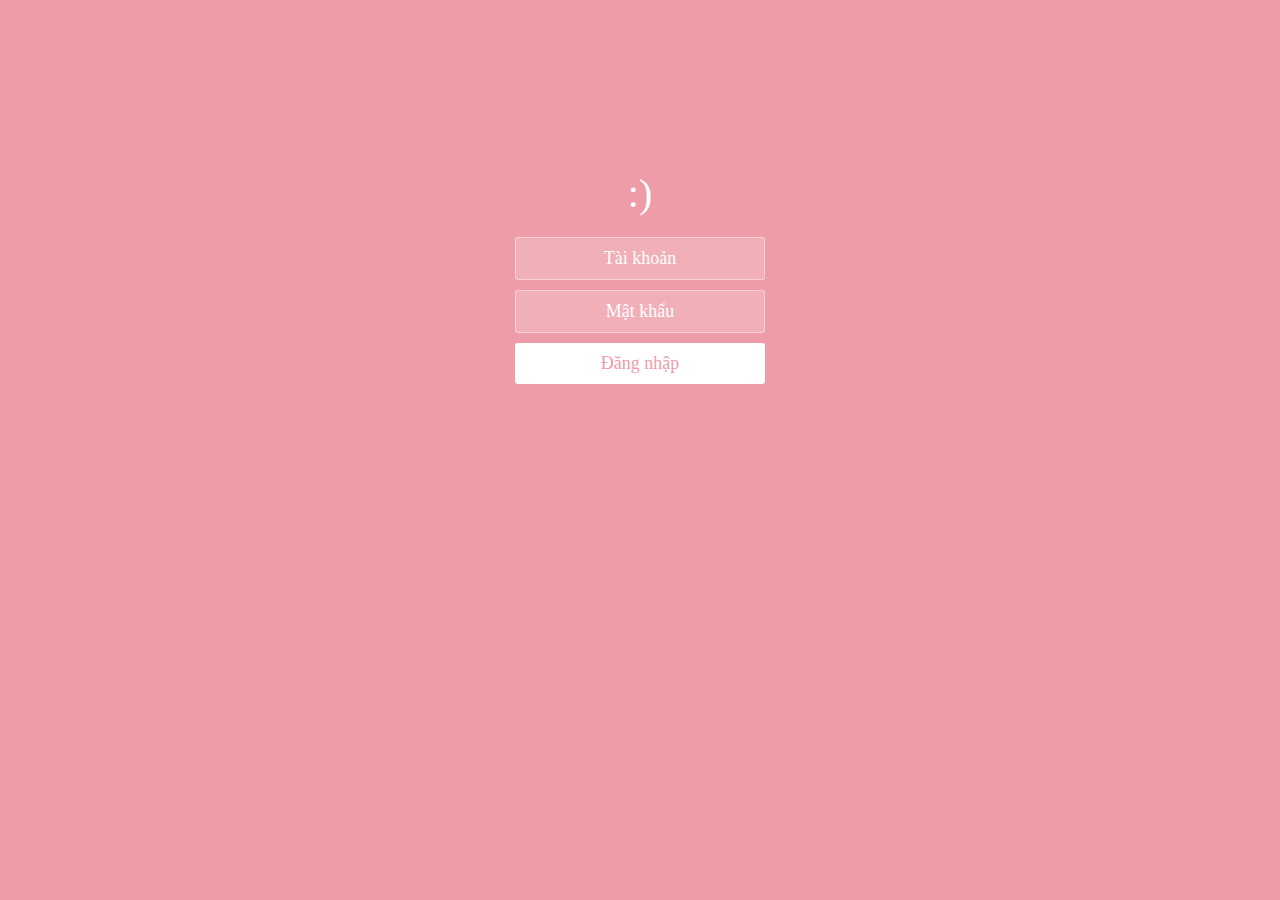
<file: index.html>
<!doctype html>
<html lang="zh">
<head>
<meta charset="UTF-8">
<meta http-equiv="X-UA-Compatible" content="IE=edge,chrome=1"> 
<meta name="viewport" content="width=device-width, initial-scale=1.0">
<title>Happy Birthday</title>
<link href="https://fonts.googleapis.com/css?family=Roboto" rel="stylesheet">
<link rel="stylesheet" type="text/css" href="./css/styles.css">
</head>
<body>
<div class="htmleaf-container">
	<div class="wrapper">
		<div class="container">
			<h1>:)</h1>
			
			<form class="form">
				<input id="userName" name="userName" type="text" placeholder="Tài khoản">
				<input id="pwd" name="pwd" type="password" placeholder="Mật khẩu">
				<button type="submit" id="login-button">Đăng nhập</button>
			</form>
		</div>
		
		<ul class="bg-bubbles">
			<li></li>
			<li></li>
			<li></li>
			<li></li>
			<li></li>
			<li></li>
			<li></li>
			<li></li>
			<li></li>
			<li></li>
		</ul>
	</div>
</div>

<script src="./js/jquery-2.1.1.min.js" type="text/javascript"></script>
<script src="./js/jquery-1.8.4.min.js" type="text/javascript"></script>

</body>
</html>
</file>
<file: css/styles.css>
* {
  box-sizing: border-box;
  margin: 0;
  padding: 0;
  font-weight: 300;
}
body {
  font-family:"Roboto Thin";
  color: white;
  font-weight: 300;
}
body ::-webkit-input-placeholder {
  /* WebKit browsers */
  font-family:"Roboto Thin";
  color: white;
  font-weight: 300;
}
body :-moz-placeholder {
  /* Mozilla Firefox 4 to 18 */
  font-family:"Roboto Thin";
  color: white;
  opacity: 1;
  font-weight: 300;
}
body ::-moz-placeholder {
  /* Mozilla Firefox 19+ */
  font-family:"Roboto Thin";
  color: white;
  opacity: 1;
  font-weight: 300;
}
body :-ms-input-placeholder {
  /* Internet Explorer 10+ */
  font-family:"Roboto Thin";
  color: white;
  font-weight: 300;
}
.wrapper {
  background: #ee9ca7;
  background: -webkit-linear-gradient(top left, #ee9ca7 0%, #ee9ca7 100%);
  background: linear-gradient(to bottom right, #ee9ca7 0%, #ee9ca7 100%);
  background-color:rgba(255,255,255,0.9);
  position: absolute;
  top:0;
  left: 0;
  width: 100%;
  height: 100%;
  overflow: hidden;

}

.wrapper.form-success .container h1 {
  -webkit-transform: translateY(85px);
      -ms-transform: translateY(85px);
          transform: translateY(85px);
}
.container {
  max-width: 600px;
  margin: 0 auto;
  margin-top: 7%;
  padding: 80px 0;
  height: 400px;
  text-align: center;
}
.container h1 {
  font-size: 40px;
  -webkit-transition-duration: 1s;
          transition-duration: 1s;
  -webkit-transition-timing-function: ease-in-put;
          transition-timing-function: ease-in-put;
  font-weight: 200;
}
form {
  padding: 20px 0;
  position: relative;
  z-index: 2;
}
form input {
  -webkit-appearance: none;
     -moz-appearance: none;
          appearance: none;
  outline: 0;
  border: 1px solid rgba(255, 255, 255, 0.4);
  background-color: rgba(255, 255, 255, 0.2);
  width: 250px;
  border-radius: 3px;
  padding: 10px 15px;
  margin: 0 auto 10px auto;
  display: block;
  text-align: center;
  font-family: "Roboto Thin";
  font-size: 18px;
  color: white;
  -webkit-transition-duration: 0.25s;
          transition-duration: 0.25s;
  font-weight: 300;
}
form input:hover {
  background-color: rgba(255, 255, 255, 0.4);
}
form input:focus {
  background-color: white;
  width: 300px;
  color: #ee9ca7;
}
form button {
  -webkit-appearance: none;
     -moz-appearance: none;
          appearance: none;
  outline: 0;
  background-color: white;
  font-family: "Roboto Thin";
  border: 0;
  padding: 10px 15px;
  color: #ee9ca7;
  border-radius: 3px;
  width: 250px;
  cursor: pointer;
  font-size: 18px;
  -webkit-transition-duration: 0.25s;
          transition-duration: 0.25s;
}
form button:hover {
  background-color: #f5f7f9;
}
.bg-bubbles {
  position: absolute;
  top: 0;
  left: 0;
  width: 100%;
  height: 100%;
  z-index: 1;
}
.bg-bubbles li {
  position: absolute;
  list-style: none;
  display: block;
  width: 40px;
  height: 40px;
  background-color: rgba(255, 255, 255, 0.15);
  bottom: -160px;
  -webkit-animation: square 30s infinite;
  animation: square 30s infinite;
  -webkit-transition-timing-function: linear;
  transition-timing-function: linear;
}
.bg-bubbles li:nth-child(1) {
  left: 10%;
}
.bg-bubbles li:nth-child(2) {
  left: 20%;
  width: 80px;
  height: 80px;
  -webkit-animation-delay: 2s;
          animation-delay: 2s;
  -webkit-animation-duration: 17s;
          animation-duration: 17s;
}
.bg-bubbles li:nth-child(3) {
  left: 25%;
  -webkit-animation-delay: 4s;
          animation-delay: 4s;
}
.bg-bubbles li:nth-child(4) {
  left: 40%;
  width: 60px;
  height: 60px;
  -webkit-animation-duration: 22s;
          animation-duration: 22s;
  background-color: rgba(255, 255, 255, 0.25);
}
.bg-bubbles li:nth-child(5) {
  left: 70%;
}
.bg-bubbles li:nth-child(6) {
  left: 80%;
  width: 120px;
  height: 120px;
  -webkit-animation-delay: 3s;
          animation-delay: 3s;
  background-color: rgba(255, 255, 255, 0.2);
}
.bg-bubbles li:nth-child(7) {
  left: 32%;
  width: 160px;
  height: 160px;
  -webkit-animation-delay: 7s;
          animation-delay: 7s;
}
.bg-bubbles li:nth-child(8) {
  left: 55%;
  width: 20px;
  height: 20px;
  -webkit-animation-delay: 15s;
          animation-delay: 15s;
  -webkit-animation-duration: 40s;
          animation-duration: 40s;
}
.bg-bubbles li:nth-child(9) {
  left: 25%;
  width: 10px;
  height: 10px;
  -webkit-animation-delay: 2s;
          animation-delay: 2s;
  -webkit-animation-duration: 40s;
          animation-duration: 40s;
  background-color: rgba(255, 255, 255, 0.3);
}
.bg-bubbles li:nth-child(10) {
  left: 90%;
  width: 160px;
  height: 160px;
  -webkit-animation-delay: 11s;
          animation-delay: 11s;
}
@-webkit-keyframes square {
  0% {
    -webkit-transform: translateY(0);
            transform: translateY(0);
  }
  100% {
    -webkit-transform: translateY(-900px) rotate(600deg);
            transform: translateY(-900px) rotate(600deg);
  }
}
@keyframes square {
  0% {
    -webkit-transform: translateY(0);
            transform: translateY(0);
  }
  100% {
    -webkit-transform: translateY(-900px) rotate(600deg);
            transform: translateY(-900px) rotate(600deg);
  }
}
</file>
